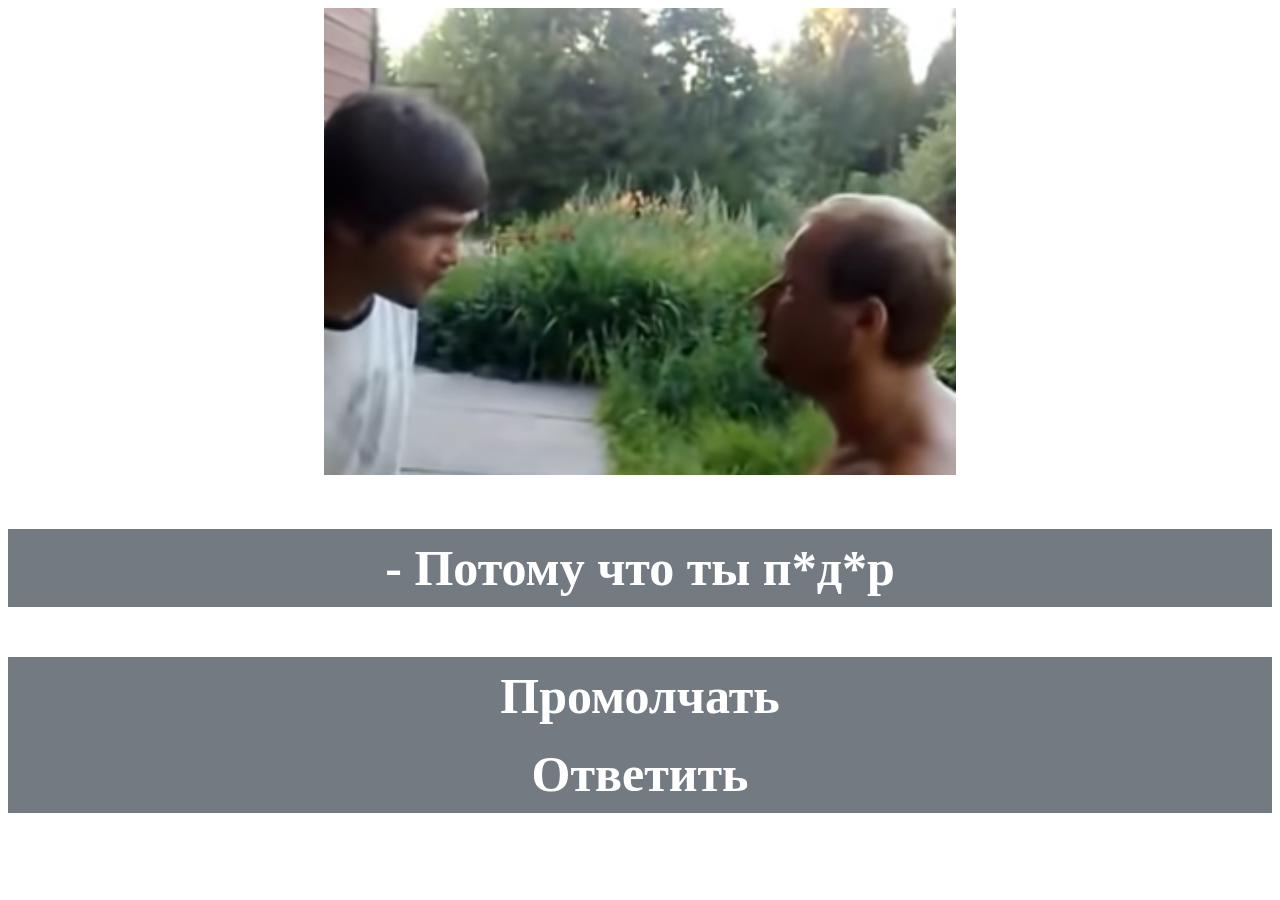
<file: index.html>
<!DOCTYPE html>
<html lang="en">
<head>
    <meta charset="UTF-8">
    <meta name="viewport" content="width=device-width, initial-scale=1.0">
    <title>дада</title>
</head>
<link rel="stylesheet" type="text/css" href="css/
style.css">
<body>
    
    <div style="text-align: center;"><img src="img/1.png" width="50%"></div>
    <p>- Потому что ты п*д*р</p>
    
</body>

</html>


<a href="промолчать.html">Промолчать</a> 
<a href="ответить.html">Ответить</a>
</file>
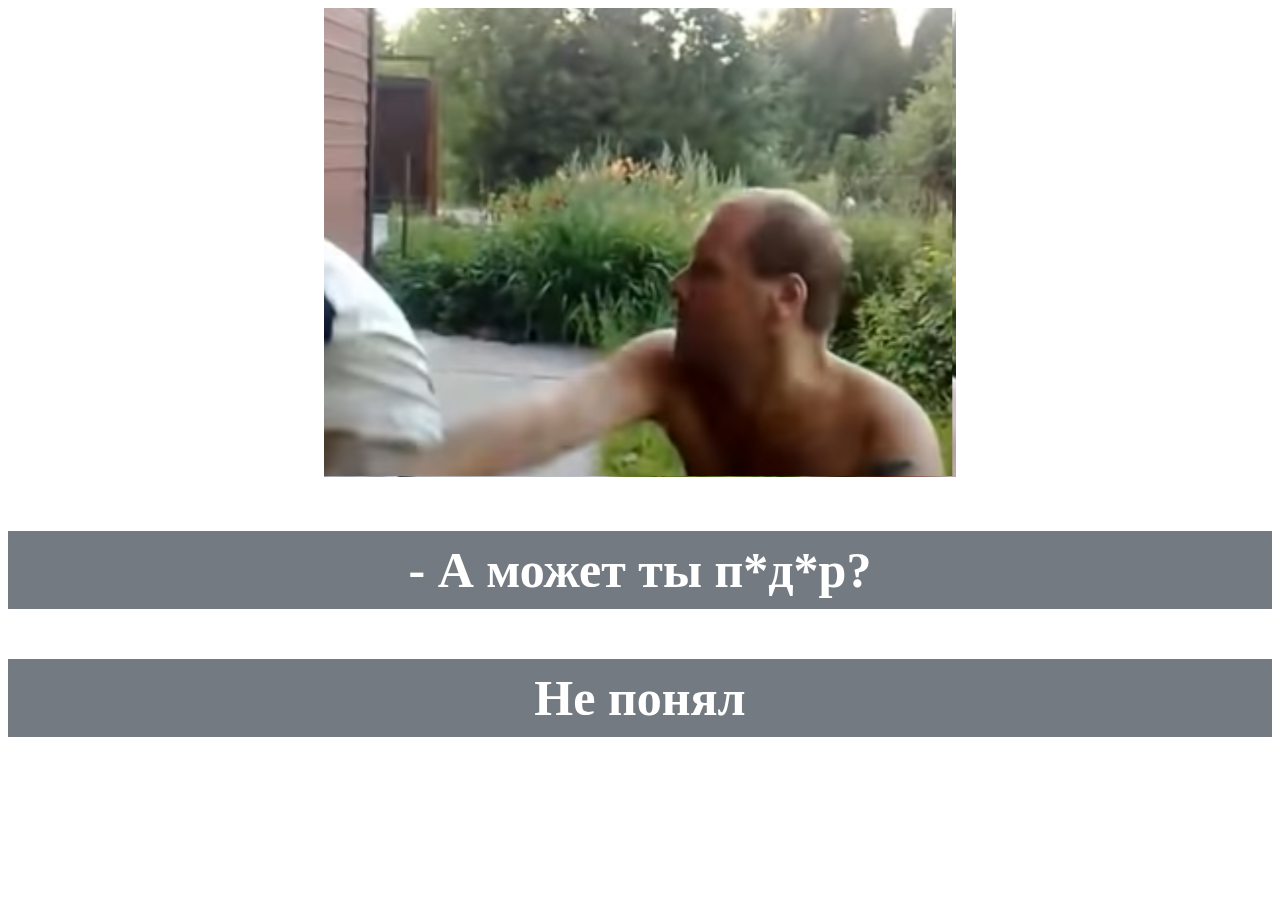
<file: ответить.html>
<!DOCTYPE html>
<html lang="en">
<head>
    <meta charset="UTF-8">
    <meta name="viewport" content="width=device-width, initial-scale=1.0">
    <title>дада</title>
</head>
<link rel="stylesheet" type="text/css" href="css/
style.css">
<body>
    
    <div style="text-align: center;"><img src="img/3.png" width="50%"></div>
    <p>- А может ты п*д*р?</p>
    
</body>

</html>


<a href="index.html">Не понял</a>
</file>
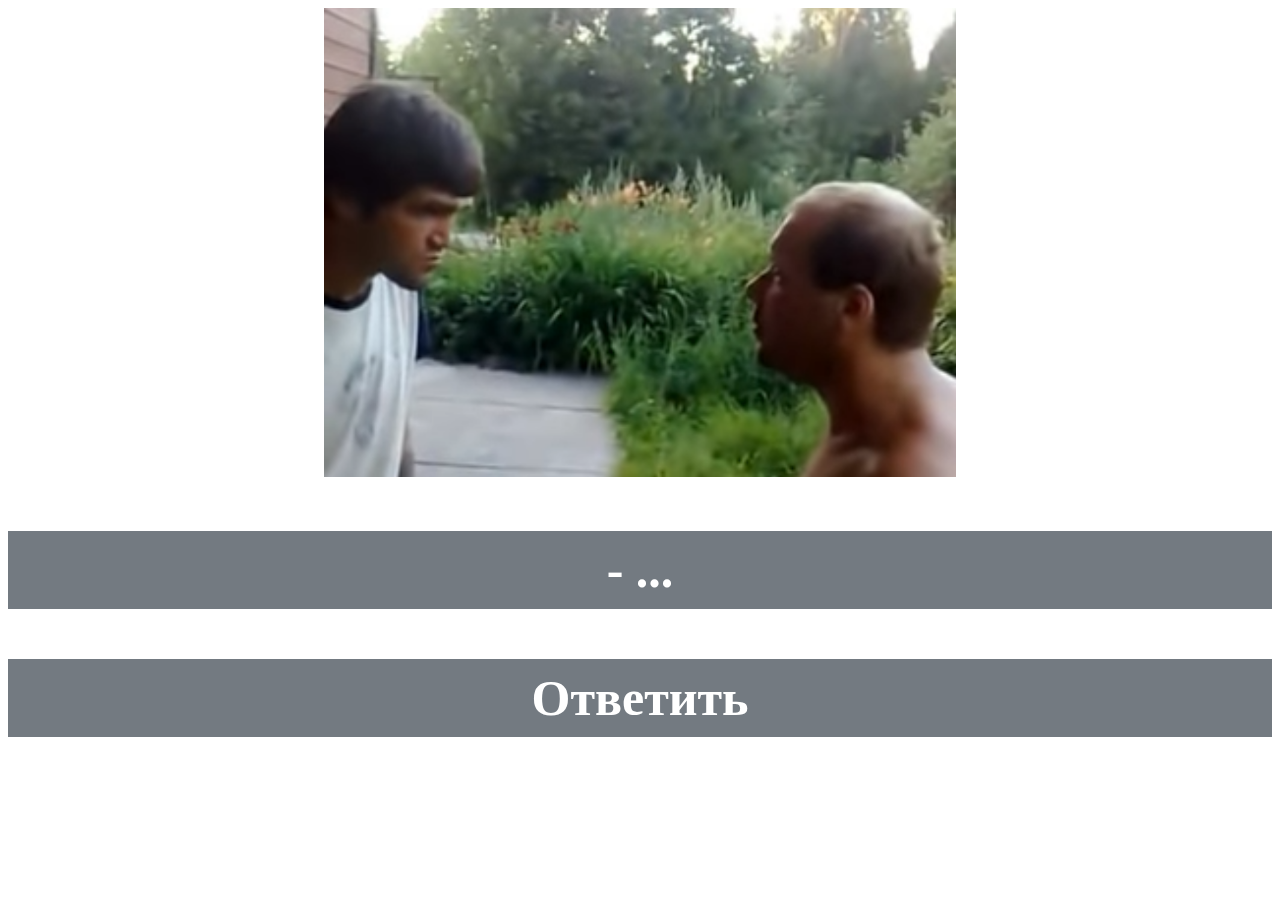
<file: промолчать.html>
<!DOCTYPE html>
<html lang="en">
<head>
    <meta charset="UTF-8">
    <meta name="viewport" content="width=device-width, initial-scale=1.0">
    <title>дада</title>
</head>
<link rel="stylesheet" type="text/css" href="css/
style.css">
<body>
    
    <div style="text-align: center;"><img src="img/2.png" width="50%"></div>
    <p>- ...</p>
    
</body>

</html>


 
<a href="ответить.html">Ответить</a>
</file>
